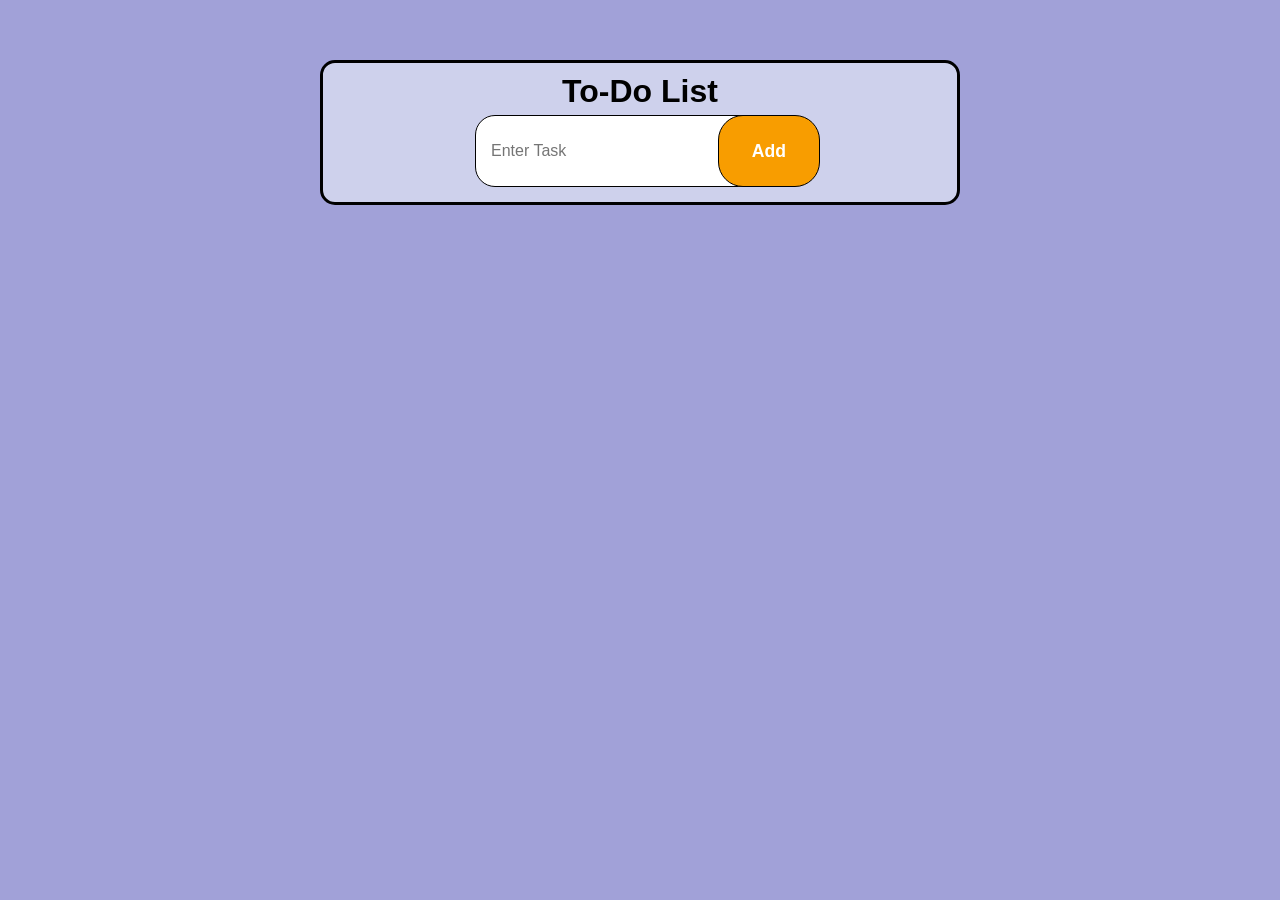
<file: index.html>
<!DOCTYPE html>
<html lang="en">
<head>
    <meta charset="UTF-8">
    <meta name="viewport" content="width=device-width, initial-scale=1.0">
    <title>Basic To-Do List</title>
    <link rel="stylesheet" href="style.css">
</head>
<body>
    <div class="container">
        <h1>To-Do List </h1>
        <div class="input-field">
            <input type="text" id="input" placeholder="Enter Task">
            <button id="add-btn">Add</button>
        </div>
        <div class="taskField">
            <ul class="taskList" id="taskList"></ul>
        </div>
    </div>
    <script src="script.js"></script>
</body>
</html>
</file>
<file: style.css>
*
{
    padding:0;
    margin:0;
    font-family: Arial, Helvetica, sans-serif;
    box-sizing: border-box;
}
body
{
    background:rgba(29, 29, 162, 0.415);
}
.container
{
    display: flex;
    flex-direction: column;
    align-items: center;
    justify-content: center;
    /* align-content: center; */
    margin-top:60px;
    border:3px solid black;
    width:50%;
    margin: 60px auto;
    padding:10px 0px;
    border-radius:15px;
    background-color: rgba(245, 249, 253, 0.55);
}
.input-field
{
    padding:5px 30px;
    position: relative;
    left:-30px;
}
#input
{
    border-radius:20px;
    border:0.9px solid black;
    height:8vh;
    width:25vw;
    margin-left:50px;
    padding:0px 15px;
    font-size: 1rem;
    font-weight: 300;
    outline: none;
}
#add-btn
{
    border-radius:25px;
    border:0.9px solid black;
    height:8vh;
    width:8vw;
    position:absolute;
    right:5px;
    background-color: rgb(248, 157, 0);
    color:white;
    font-weight: bolder;
    font-size: 1.1rem;
}
#add-btn:hover,li{
    cursor: pointer;
}
span
{
    background-color:whitesmoke;
    color:cornflowerblue;
    font-weight:300;
    cursor:auto;
}
ul
{
    display: flex;
    flex-direction: column-reverse;
}
li
{
    /* user-select: none; */
    list-style-type: none;
    background-color:whitesmoke;
    font-size: 1.2rem;
    border-radius: 10px;
    padding:5px 8px;
    border:1px solid black;
    width:325px;
    margin:5px 0px 10px 0.8em;
    font-weight: 100;
    display: flex;
    justify-content: space-between;
}


input[type="checkbox"] {
    width: 20px;
    height: 20px;
    appearance: none; /* Removes default styling */
    border-radius:10px;
    border:1px solid black;
    cursor: pointer;
    padding:2px;
    background-clip: content-box;
    
}
input[type="checkbox"]:checked
{
    background-color: rgb(0, 145, 255);
}
button
{
    background-color: white;
    border:none;
    cursor:pointer;
}


#edit{
    border: none;
    outline: none;
    background: transparent;
    font-size:1rem;
    text-align: center;
    font-family: inherit;
}
</file>
